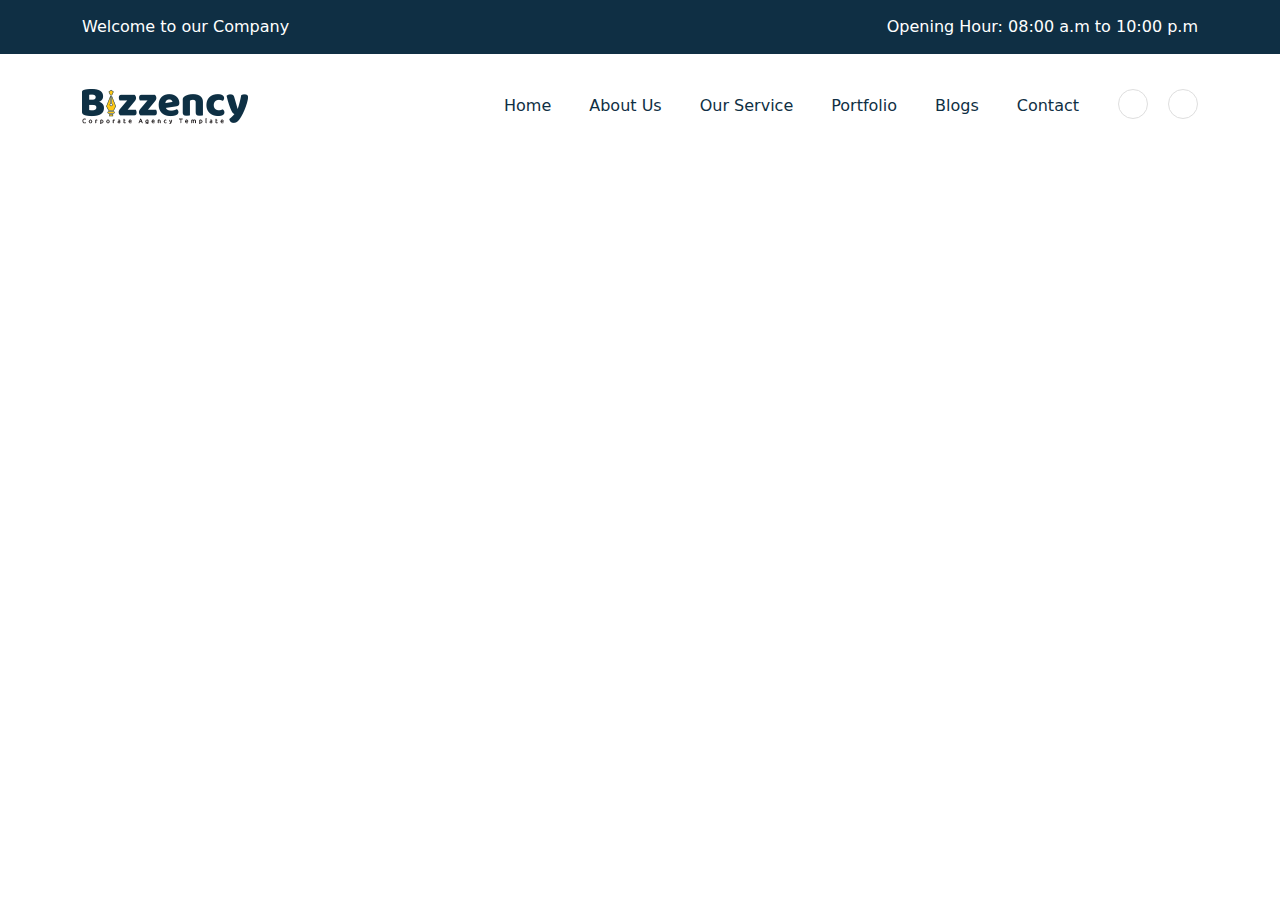
<file: Bootstrap-1/index.html(Home Work)16.html>
<!DOCTYPE html>
<html lang="en"><head>
    <meta charset="UTF-8">
    <meta name="viewport" content="width=device-width, initial-scale=1.0">
    <meta name="title" content="">
    <meta name="description" content="">
    <meta name="keywords" content="">
    <title>Document</title>
    <!-- Bootstrap Css Link -->
    <link rel="stylesheet" href="./css/bootstrap.min.css">
    <!-- Google Font Link -->
    <link rel="preconnect" href="https://fonts.googleapis.com" />
        <link rel="preconnect" href="https://fonts.gstatic.com" crossorigin />
        <link
            href="https://fonts.googleapis.com/css2?family=Abril+Fatface&family=Open+Sans&family=Ubuntu:wght@300;400;500&display=swap"
            rel="stylesheet" />
        <!-- Font Awesome CSS -->
        <link rel="stylesheet" href="https://cdnjs.cloudflare.com/ajax/libs/font-awesome/6.4.2/css/all.min.css"
            integrity="sha512-z3gLpd7yknf1YoNbCzqRKc4qyor8gaKU1qmn+CShxbuBusANI9QpRohGBreCFkKxLhei6S9CQXFEbbKuqLg0DA=="
            crossorigin="anonymous" referrerpolicy="no-referrer" />
            <!-- Main Css Link -->
    <link rel="stylesheet" href="./css/style.css(Home Work)16.css">
</head>
<body>
    <header>
        <!-- Top_Bar Start -->
        <section id="top_bar">
            <div class="container d-flex flex-wrap justify-content-between">
                <p>Welcome to our Company</p>
                <p>Opening Hour: 08:00 a.m to 10:00 p.m</p>
    
            </div>
        </section>
        <!-- Top_Bar End -->

        <!-- Navbar Start -->
        <nav id="primary_nav" class="navbar navbar-expand-lg p-0">
            <div class="container">
                <a href="#/" class="navbar-brand">
                    <img src="./img/logo.png" alt="">
                </a>
                <button class="navbar-toggler collapsed" type="button" data-bs-toggle="collapse" data-bs-target="#primary-menu" aria-expanded="false"> 
                    <span class="navbar-toggler-icon"></span>
                    </button>
                <div class="navbar-collapse collapse" id="primary-menu">
             <ul class="navbar-nav ms-auto align-items-center">        
                    <li><a href="#/">Home</a></li>
                    <li><a href="#/">About us</a></li>
                    <li><a href="#/">our service</a></li>
                    <li><a href="#/">portfolio</a></li>
                    <li><a href="#/">blogs</a></li>
                    <li><a href="#/">contact</a></li>
                    <li><button><i class="fa-solid fa-magnifying-glass"></i></button></li>
                    <li><button><i class="fa-solid fa-xmark"></i></button></li>  
            </ul>
                </div>
            </div>
        </nav>
        <!-- Navbar End -->
    </header>
    <!-- Header Part End -->
    <script src="./js/bootstrap.bundle.min.js"></script>
</body>
</html>
</file>
<file: Bootstrap-1/css/style.css(Home Work)16.css>
/* Common Css Start */
h1,h2,h3,h4,h5,h6,p,ul,ol,li{
    margin: 0;
}
a,a:hover{
    text-decoration: none;
}
ul,ol{
    list-style-type: none;
}
/* Common Css End */

/* Top_Bar Css Strat */
#top_bar{
    background-color: #0f2f44;
    color: #ffffff;
    padding: 15px 0px;
}
/* Top_Bar Css End */

/* Navbar Css Start */
#primary_nav ul li a{
    display: inline-block;
    font-weight: 500;
    color: #0f2f44;
    text-transform: capitalize;
    line-height: 24px;
    font-size: 16px;
    padding: 40px 19px;
    transition: 0.6s;
}
#primary_nav ul li a:hover {
    background-color: #fff9e6;
    color: #ffc712;
}
#primary_nav ul li button {
    width: 30px;
    height: 30px;
    border-radius: 50%;
    border: 1px solid #dedede;
    background: none;
    margin-left: 20px;
}
#primary_nav ul li button:hover {
    background-color: #fff9e6;
    color: #ffc712;
    cursor: pointer;
}
/* Navbar Css End */
</file>
